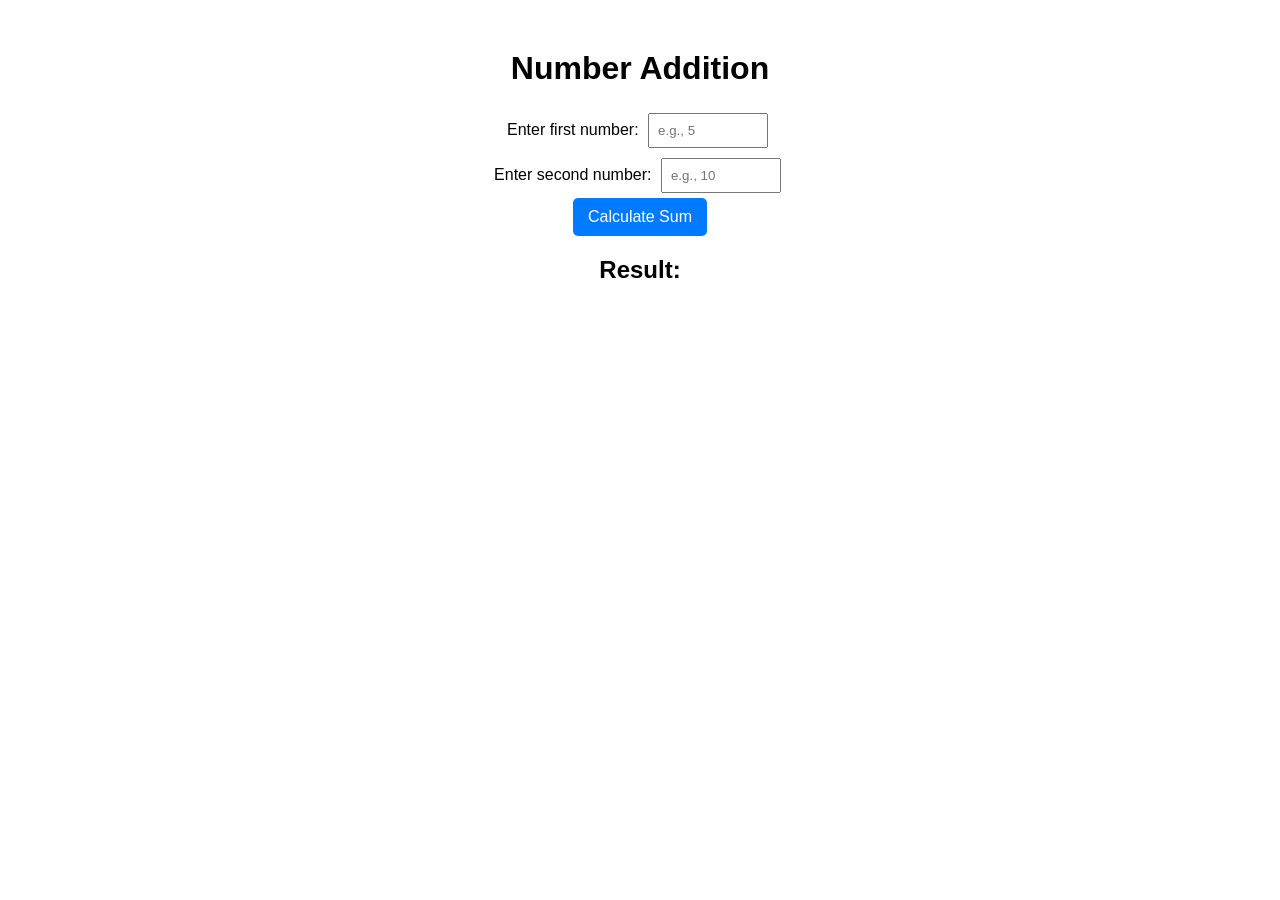
<file: rose.html>
<!DOCTYPE html>
<html lang="en">
<head>
    <meta charset="UTF-8">
    <meta name="viewport" content="width=device-width, initial-scale=1.0">
    <title>Number Addition</title>
    <style>
        body {
            font-family: Arial, sans-serif;
            text-align: center;
            margin-top: 50px;
        }
        input {
            padding: 8px;
            margin: 5px;
            width: 100px;
        }
        button {
            padding: 10px 15px;
            background-color: #007bff;
            color: white;
            border: none;
            cursor: pointer;
            font-size: 16px;
            border-radius: 5px;
        }
        button:hover {
            background-color: #0056b3;
        }
        h2 {
            margin-top: 20px;
        }
    </style>
</head>
<body>
    <h1>Number Addition</h1>
    
    <div>
        <label for="num1">Enter first number:</label>
        <input type="text" id="num1" placeholder="e.g., 5">
    </div>

    <div>
        <label for="num2">Enter second number:</label>
        <input type="text" id="num2" placeholder="e.g., 10">
    </div>

    <button id="callButton">Calculate Sum</button>

    <h2>Result: <span id="result"></span></h2>

    <script>
        document.addEventListener("DOMContentLoaded", function() {
            // Function to handle the calculation
            function calculateSum() {
                // Get input values and trim any extra spaces
                const num1 = document.getElementById('num1').value.trim();
                const num2 = document.getElementById('num2').value.trim();

                // Convert input values to numbers
                const a = Number(num1);
                const b = Number(num2);

                // Validate if inputs are valid numbers
                if (num1 === "" || num2 === "" || isNaN(a) || isNaN(b)) {
                    document.getElementById('result').innerText = "❌ Please enter valid numbers.";
                    return;
                }

                // Calculate the sum
                const sum = a + b;

                // Display result
                document.getElementById('result').innerText = `✅ The sum is: ${sum}`;
            }

            // Attach event listener to the button
            document.getElementById("callButton").addEventListener("click", calculateSum);
        });
    </script>
</body>
</html>
</file>
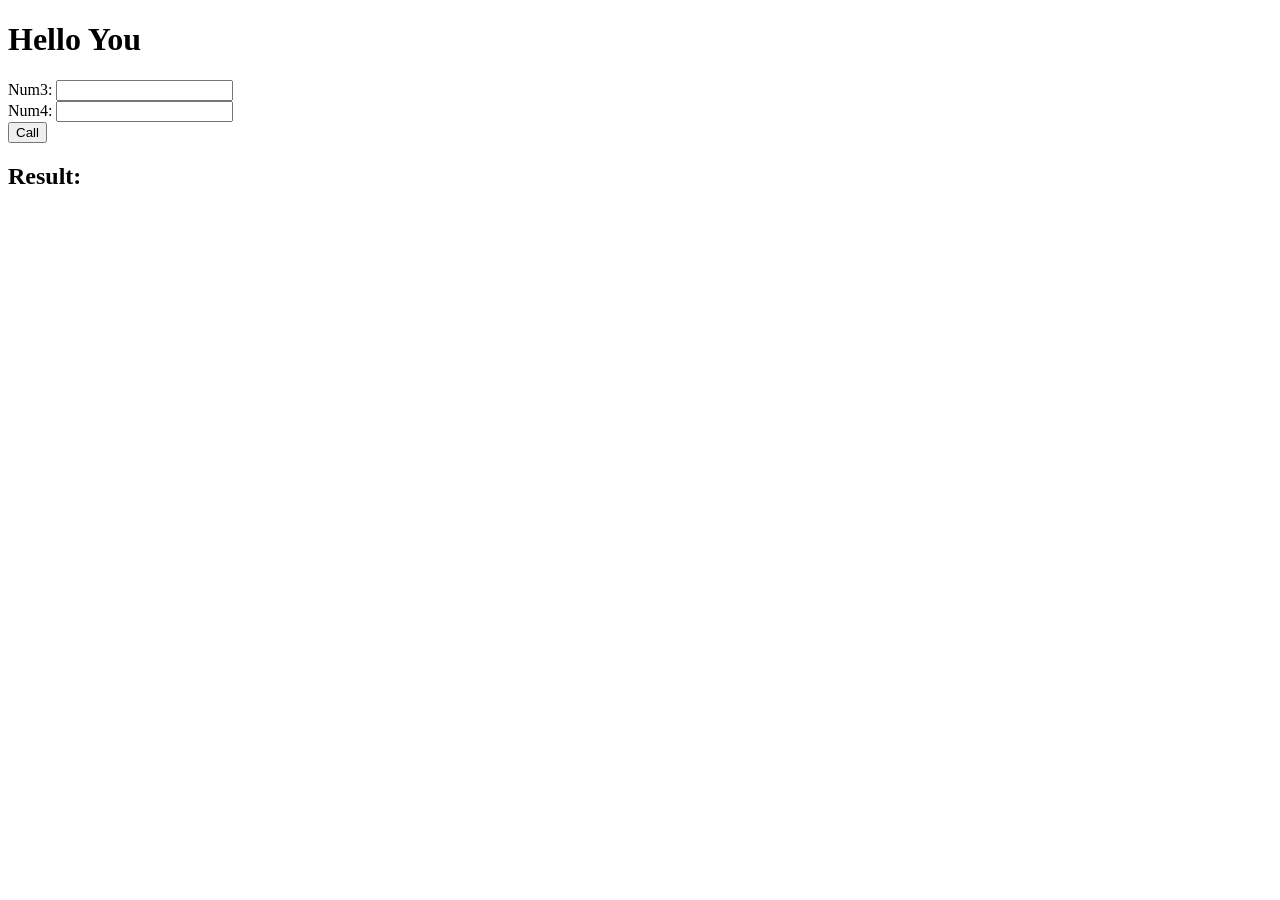
<file: rose_two.html>
<!DOCTYPE html>
<html lang="en">
<head>
    <meta charset="UTF-8">
    <meta name="viewport" content="width=device-width, initial-scale=1.0">
    <title>Document</title>
</head>
<body>
    <h1>Hello You</h1>
    <div>Num3: <input type="text" id="num1"></div>
    <div>Num4: <input type="text" id="num2"></div>
    <button id="callButton">Call</button>

    <h2>Result: <span id="result"></span></h2>

    <script type="text/javascript">
        function Call() {
            let n1 = document.getElementById('num1').value.trim();
            let n2 = document.getElementById('num2').value.trim();

            // Convert inputs to numbers
            let num1 = Number(n1);
            let num2 = Number(n2);

            // Validate if inputs are actually numbers
            if (isNaN(num1) || isNaN(num2) || n1 === "" || n2 === "") {
                document.getElementById('result').innerText = "Please enter valid numbers.";
                return;
            }

            let sum = num1 + num2;

            // Display result on the page
            document.getElementById('result').innerText = "The sum is: " + sum;
        }

        // Attach event listener to the button
        document.getElementById("callButton").addEventListener("click", Call);
    </script>
</body>
</html>
</file>
